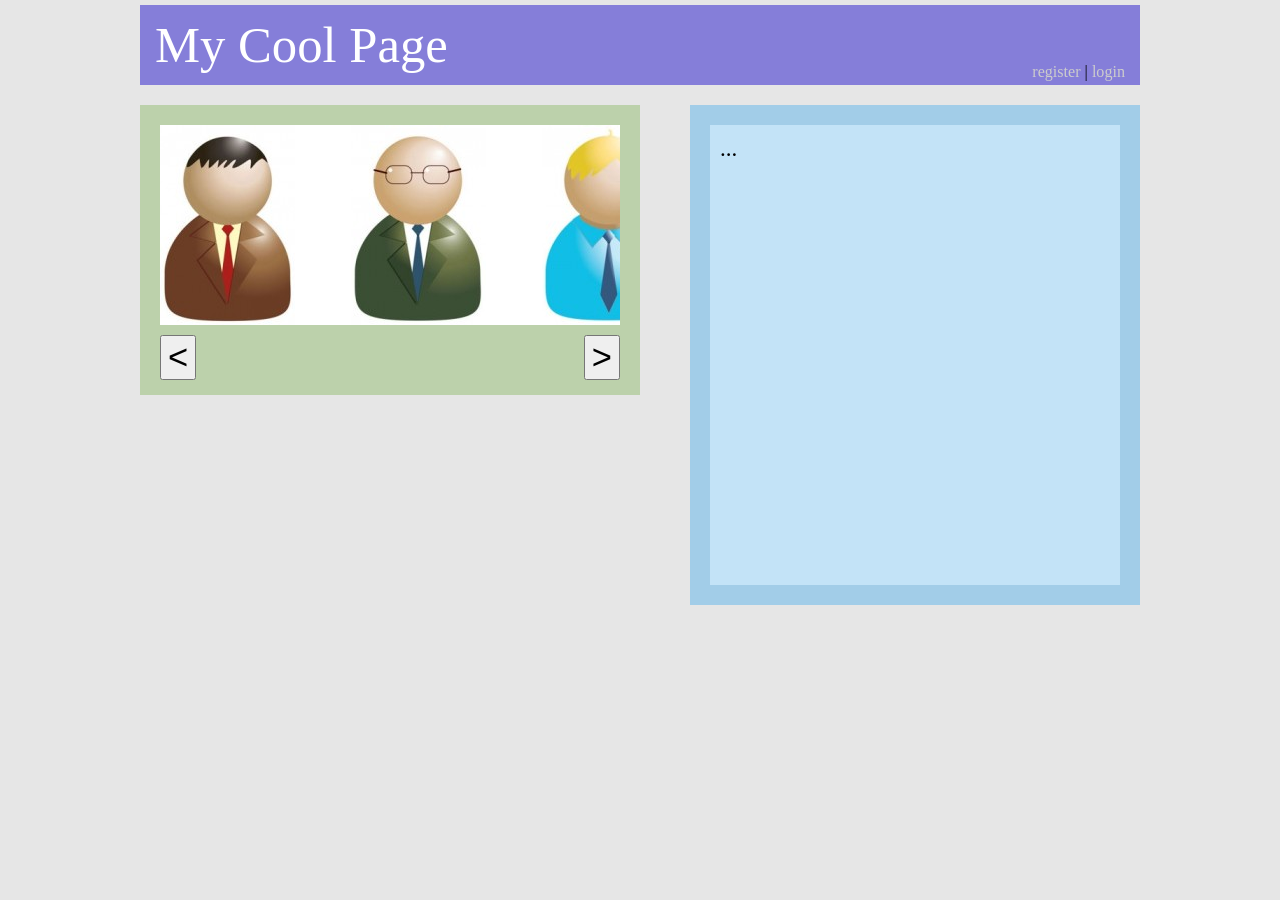
<file: day1/exercises/ex3/jsorg/index.html>
<!DOCTYPE html>
<html>
<head>
<meta charset="utf-8">

<title>My Cool Page</title>

<link rel="stylesheet" href="css/styles.css">

</head>

<body>

<div id="page">

	<header rel="js-header">
		<div class="logo">My Cool Page</div>

		<div class="controls" rel="js-controls">
			<a href="register.html" rel="nofollow js-register">register</a> |
			<a href="login.html" rel="nofollow js-login">login</a>
		</div>
	</header>

	<div id="carousel" rel="js-carousel">
		<div class="content" rel="js-content">
			<div class="items" rel="js-items">
				<div class="item person1" rel="js-item-0"></div>
				<div class="item person2" rel="js-item-1"></div>
				<div class="item person3" rel="js-item-2"></div>
				<div class="item person4" rel="js-item-3"></div>
				<div class="item person5" rel="js-item-4"></div>
				<div class="item person6" rel="js-item-5"></div>
			</div>
		</div>

		<div class="controls" rel="js-controls">
			<button class="left" rel="js-left">&lt;</button>
			<button class="right" rel="js-right">&gt;</button>
		</div>
	</div>

	<div id="details">
		<div class="content" rel="js-details">...</div>
	</div>

</div>

<div id="modal" rel="js-modal"></div>

<script src="js/jquery.js"></script>
<script src="js/eventemitter2.js"></script>
<script src="js/app.js"></script>

<script src="js/header.js"></script>
<script src="js/carousel.js"></script>
<script src="js/details.js"></script>

</body>
</html>
</file>
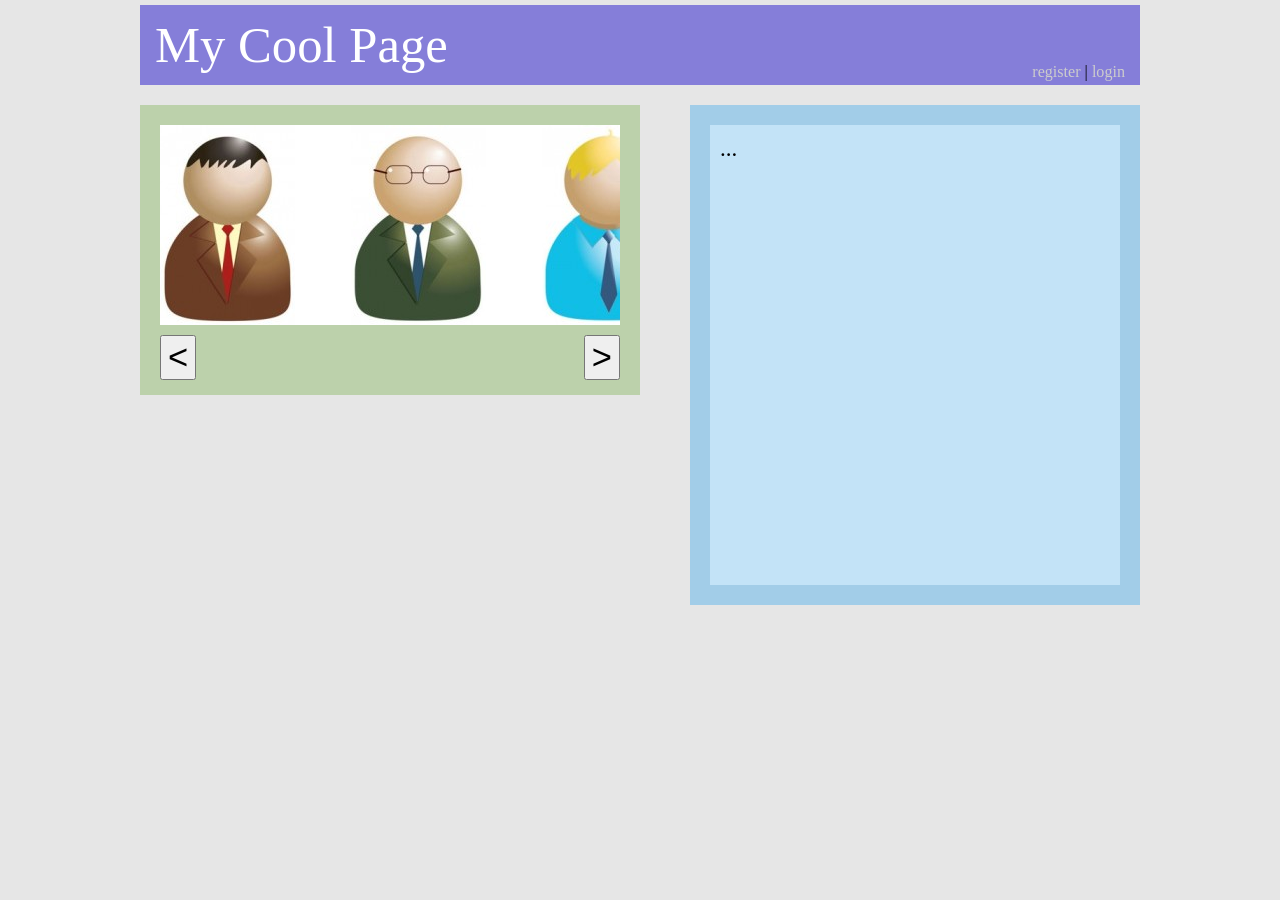
<file: day1/exercises/ex3/jsorg-solutions/task1/index.html>
<!DOCTYPE html>
<html>
<head>
<meta charset="utf-8">

<title>My Cool Page</title>

<link rel="stylesheet" href="css/styles.css">

</head>

<body>

<div id="page">

	<header rel="js-header">
		<div class="logo">My Cool Page</div>

		<div class="controls" rel="js-controls">
			<a href="register.html" rel="nofollow js-register">register</a> |
			<a href="login.html" rel="nofollow js-login">login</a>
		</div>
	</header>

	<div id="carousel" rel="js-carousel">
		<div class="content" rel="js-content">
			<div class="items" rel="js-items">
				<div class="item person1" rel="js-item-0"></div>
				<div class="item person2" rel="js-item-1"></div>
				<div class="item person3" rel="js-item-2"></div>
				<div class="item person4" rel="js-item-3"></div>
				<div class="item person5" rel="js-item-4"></div>
				<div class="item person6" rel="js-item-5"></div>
			</div>
		</div>

		<div class="controls" rel="js-controls">
			<button class="left" rel="js-left">&lt;</button>
			<button class="right" rel="js-right">&gt;</button>
		</div>
	</div>

	<div id="details">
		<div class="content" rel="js-details">...</div>
	</div>

</div>

<div id="modal" rel="js-modal"></div>

<script src="js/jquery.js"></script>
<script src="js/header.js"></script>
<script src="js/carousel.js"></script>
<script src="js/details.js"></script>

</body>
</html>
</file>
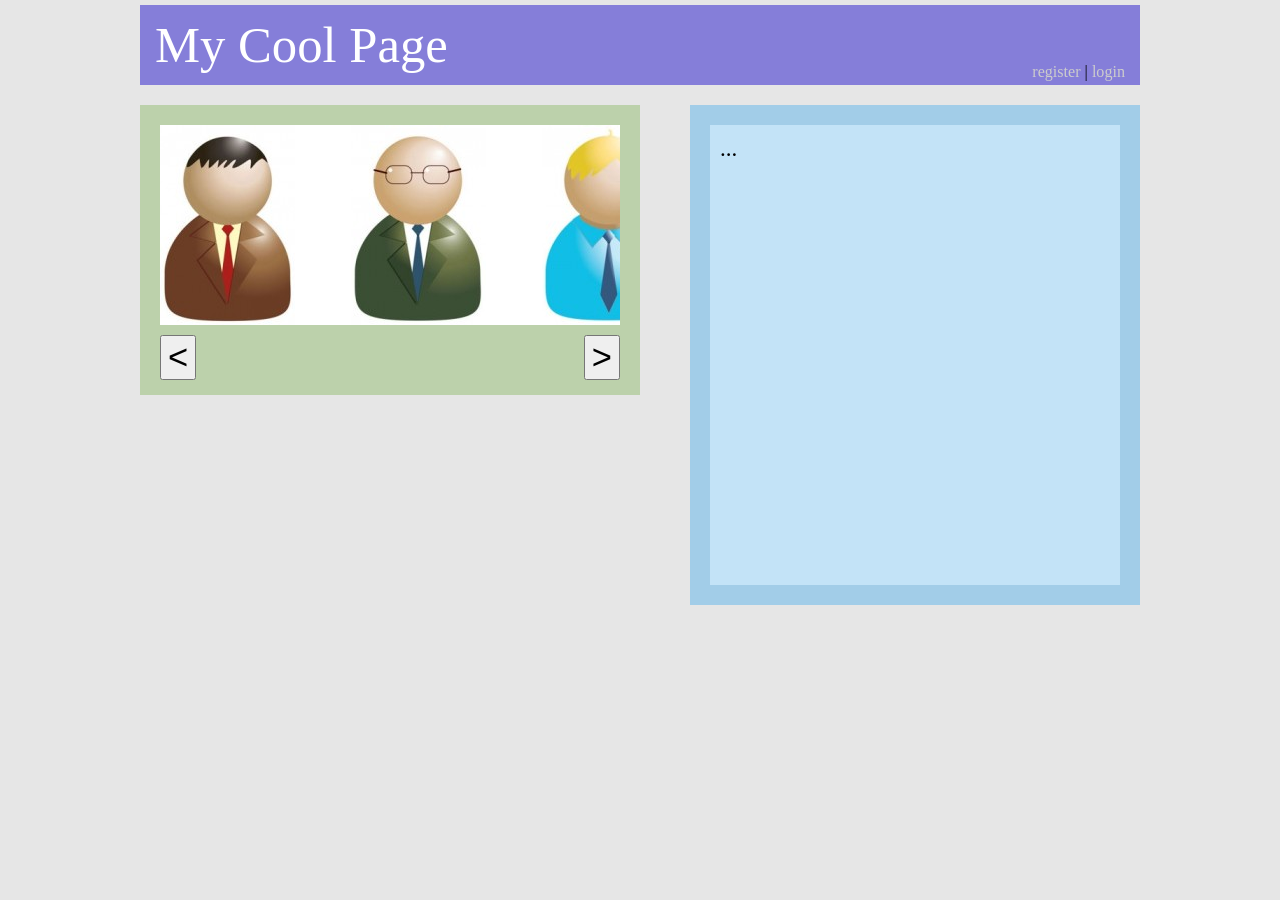
<file: day1/exercises/ex3/jsorg-solutions/task3/index.html>
<!DOCTYPE html>
<html>
<head>
<meta charset="utf-8">

<title>My Cool Page</title>

<link rel="stylesheet" href="css/styles.css">

</head>

<body>

<div id="page">

	<header rel="js-header">
		<div class="logo">My Cool Page</div>

		<div class="controls" rel="js-controls">
			<a href="register.html" rel="nofollow js-register">register</a> |
			<a href="login.html" rel="nofollow js-login">login</a>
		</div>
	</header>

	<div id="carousel" rel="js-carousel">
		<div class="content" rel="js-content">
			<div class="items" rel="js-items">
				<div class="item person1" rel="js-item-0"></div>
				<div class="item person2" rel="js-item-1"></div>
				<div class="item person3" rel="js-item-2"></div>
				<div class="item person4" rel="js-item-3"></div>
				<div class="item person5" rel="js-item-4"></div>
				<div class="item person6" rel="js-item-5"></div>
			</div>
		</div>

		<div class="controls" rel="js-controls">
			<button class="left" rel="js-left">&lt;</button>
			<button class="right" rel="js-right">&gt;</button>
		</div>
	</div>

	<div id="details">
		<div class="content" rel="js-details">...</div>
	</div>

</div>

<div id="modal" rel="js-modal"></div>

<script src="js/jquery.js"></script>
<script src="js/header.js"></script>
<script src="js/carousel.js"></script>
<script src="js/details.js"></script>
<script src="js/app.js"></script>

</body>
</html>
</file>
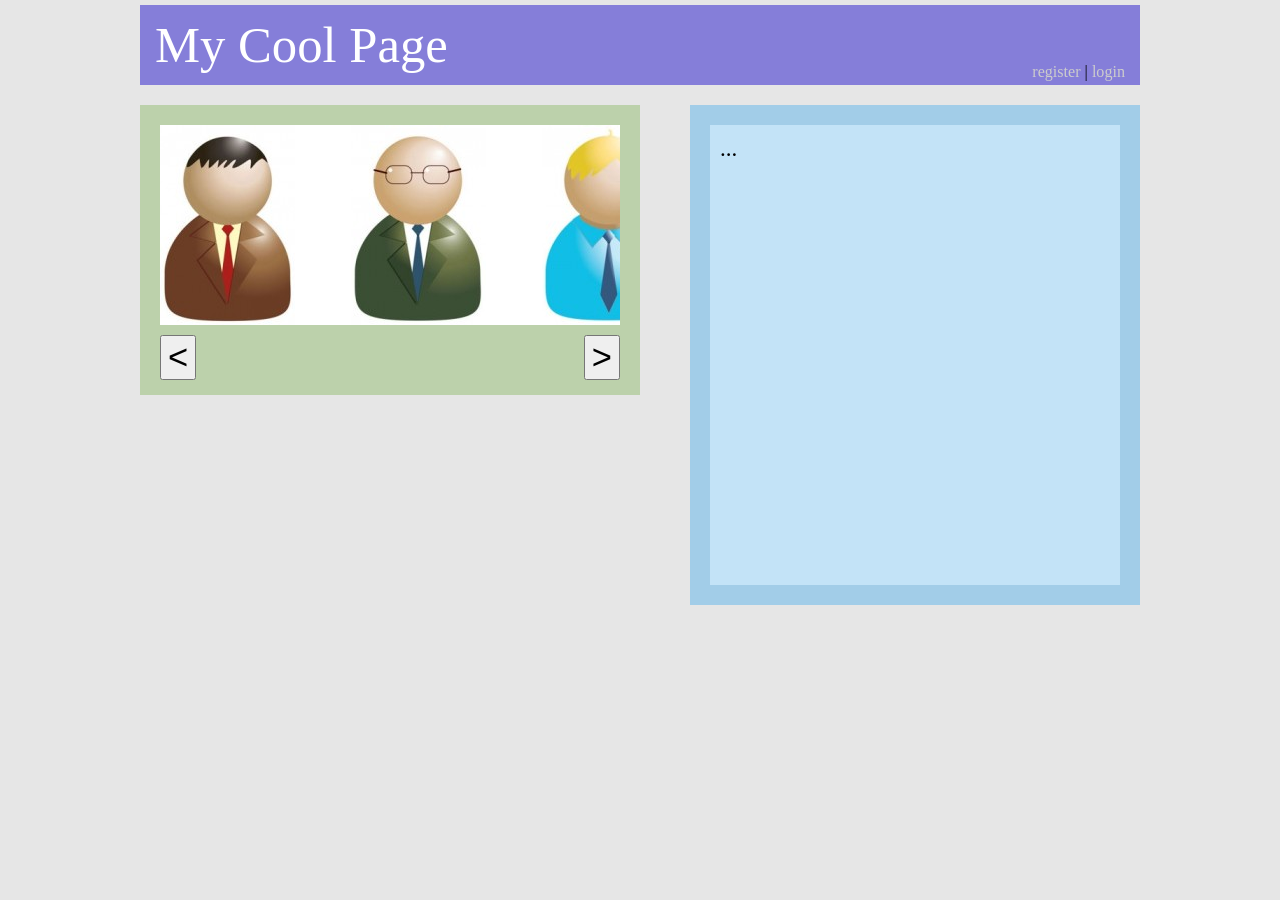
<file: day1/exercises/ex3/jsorg-solutions/task4/index.html>
<!DOCTYPE html>
<html>
<head>
<meta charset="utf-8">

<title>My Cool Page</title>

<link rel="stylesheet" href="css/styles.css">

</head>

<body>

<div id="page">

	<header rel="js-header">
		<div class="logo">My Cool Page</div>

		<div class="controls" rel="js-controls">
			<a href="register.html" rel="nofollow js-register">register</a> |
			<a href="login.html" rel="nofollow js-login">login</a>
		</div>
	</header>

	<div id="carousel" rel="js-carousel">
		<div class="content" rel="js-content">
			<div class="items" rel="js-items">
				<div class="item person1" rel="js-item-0"></div>
				<div class="item person2" rel="js-item-1"></div>
				<div class="item person3" rel="js-item-2"></div>
				<div class="item person4" rel="js-item-3"></div>
				<div class="item person5" rel="js-item-4"></div>
				<div class="item person6" rel="js-item-5"></div>
			</div>
		</div>

		<div class="controls" rel="js-controls">
			<button class="left" rel="js-left">&lt;</button>
			<button class="right" rel="js-right">&gt;</button>
		</div>
	</div>

	<div id="details">
		<div class="content" rel="js-details">...</div>
	</div>

</div>

<div id="modal" rel="js-modal"><div class="close" rel="js-close">X</div><div class="content" rel="js-content"></div></div>

<script src="js/jquery.js"></script>
<script src="js/eventemitter2.js"></script>
<script src="js/app.js"></script>
<script src="js/header.js"></script>
<script src="js/carousel.js"></script>
<script src="js/details.js"></script>

</body>
</html>
</file>
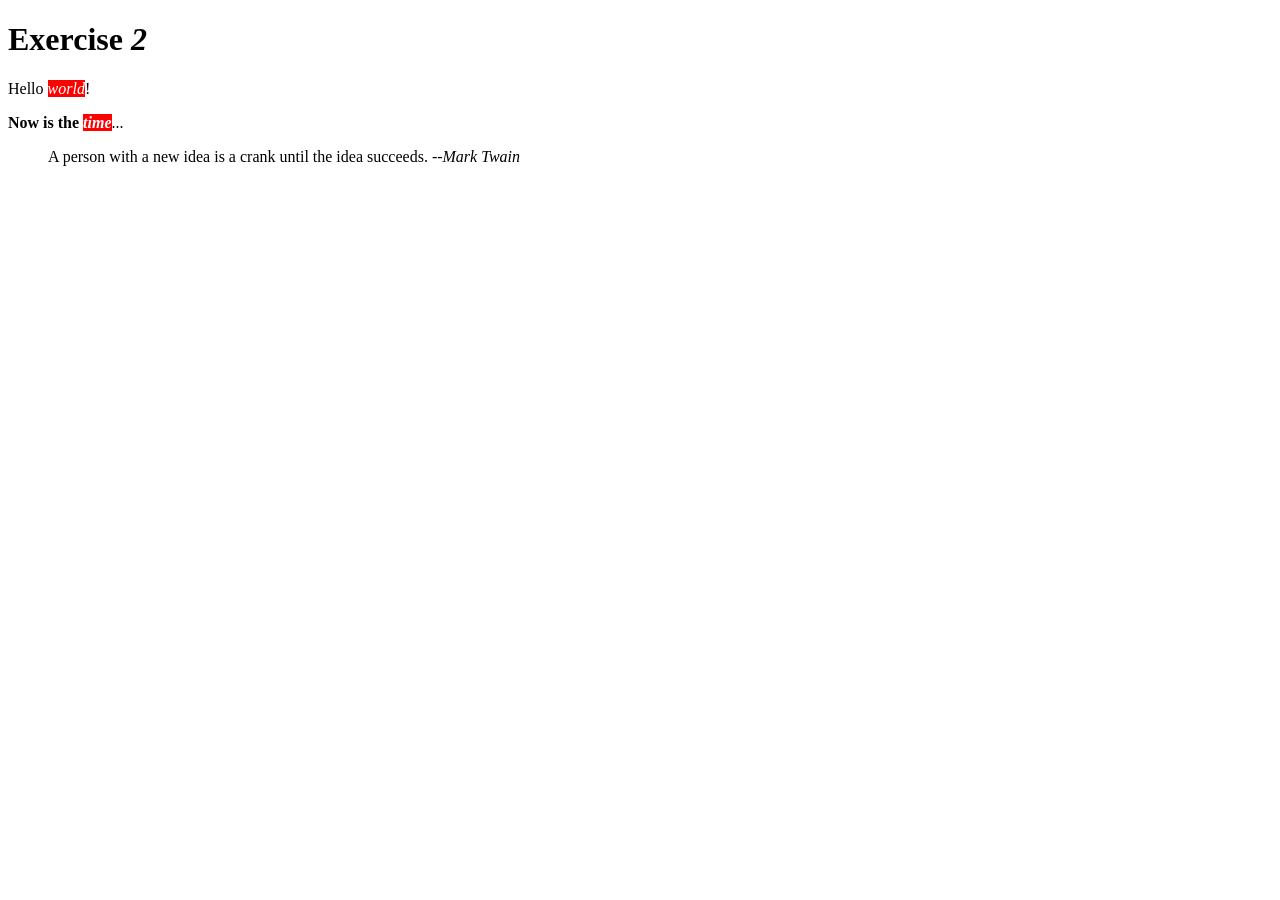
<file: day2/exercises/ex2/ex2-fixed.html>
<!DOCTYPE html>
<html>
<head>
<title>Exercise 2</title>
<style>
.highlighted { background-color:red; color:white; }
</style>
</head>
<body>

<h1>Exercise <em>2</em></h1>

<p id="p1">
Hello <em>world</em>!
</p>
<p class="p">
<strong>Now is the <em>time</em></strong>...
</p>

<blockquote>
A person with a new idea is a crank until the idea succeeds. <em>--Mark Twain</em>
</blockquote>

<script src="jquery.js"></script>
<script src="ex2-fixed.js"></script>

</body>
</html>
</file>
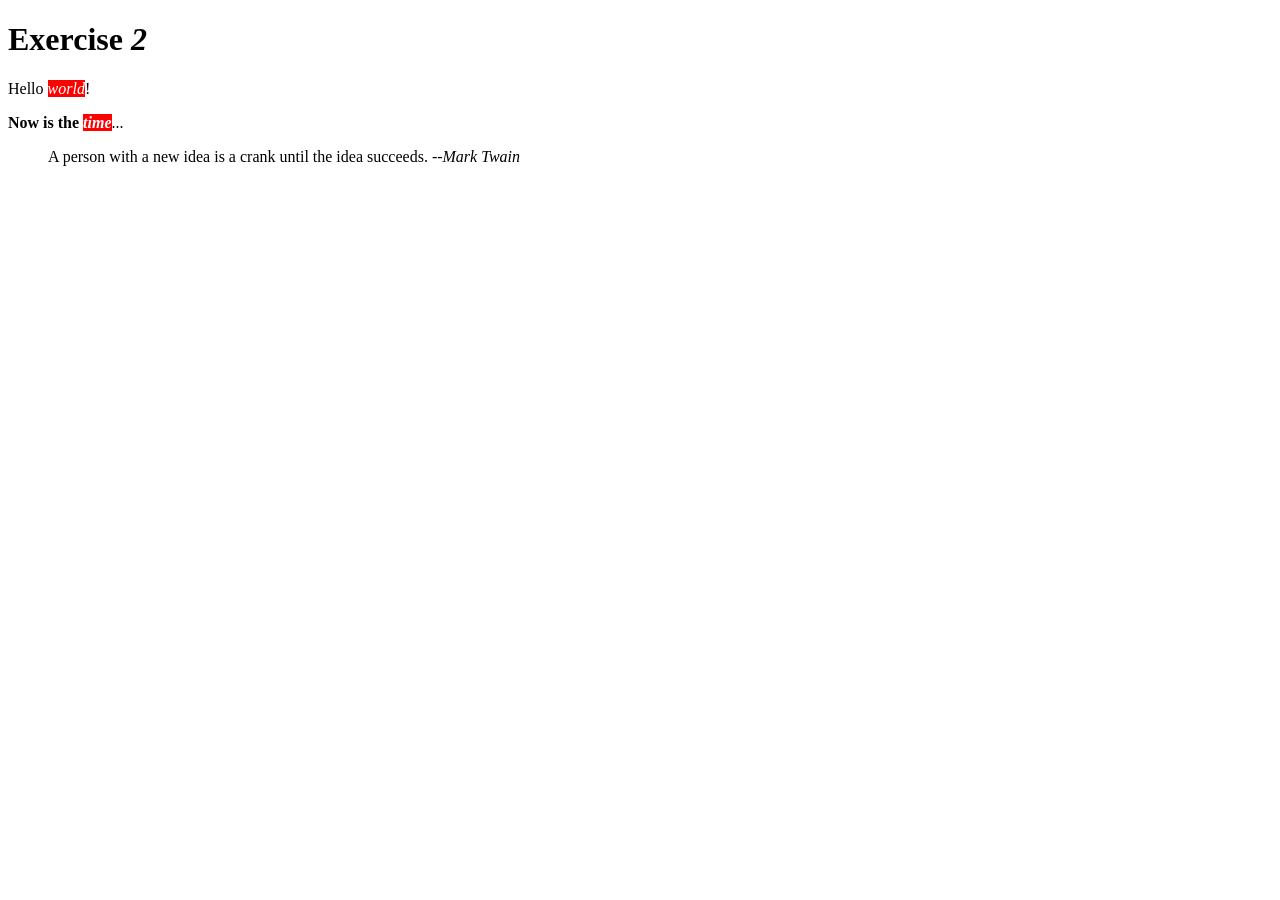
<file: day2/exercises/ex2/ex2.html>
<!DOCTYPE html>
<html>
<head>
<title>Exercise 2</title>
<style>
.highlighted { background-color:red; color:white; }
</style>
</head>
<body>

<h1>Exercise <em>2</em></h1>

<p id="p1">
Hello <em>world</em>!
</p>
<p class="p">
<strong>Now is the <em>time</em></strong>...
</p>

<blockquote>
A person with a new idea is a crank until the idea succeeds. <em>--Mark Twain</em>
</blockquote>

<script src="jquery.js"></script>
<script src="ex2.js"></script>

</body>
</html>
</file>
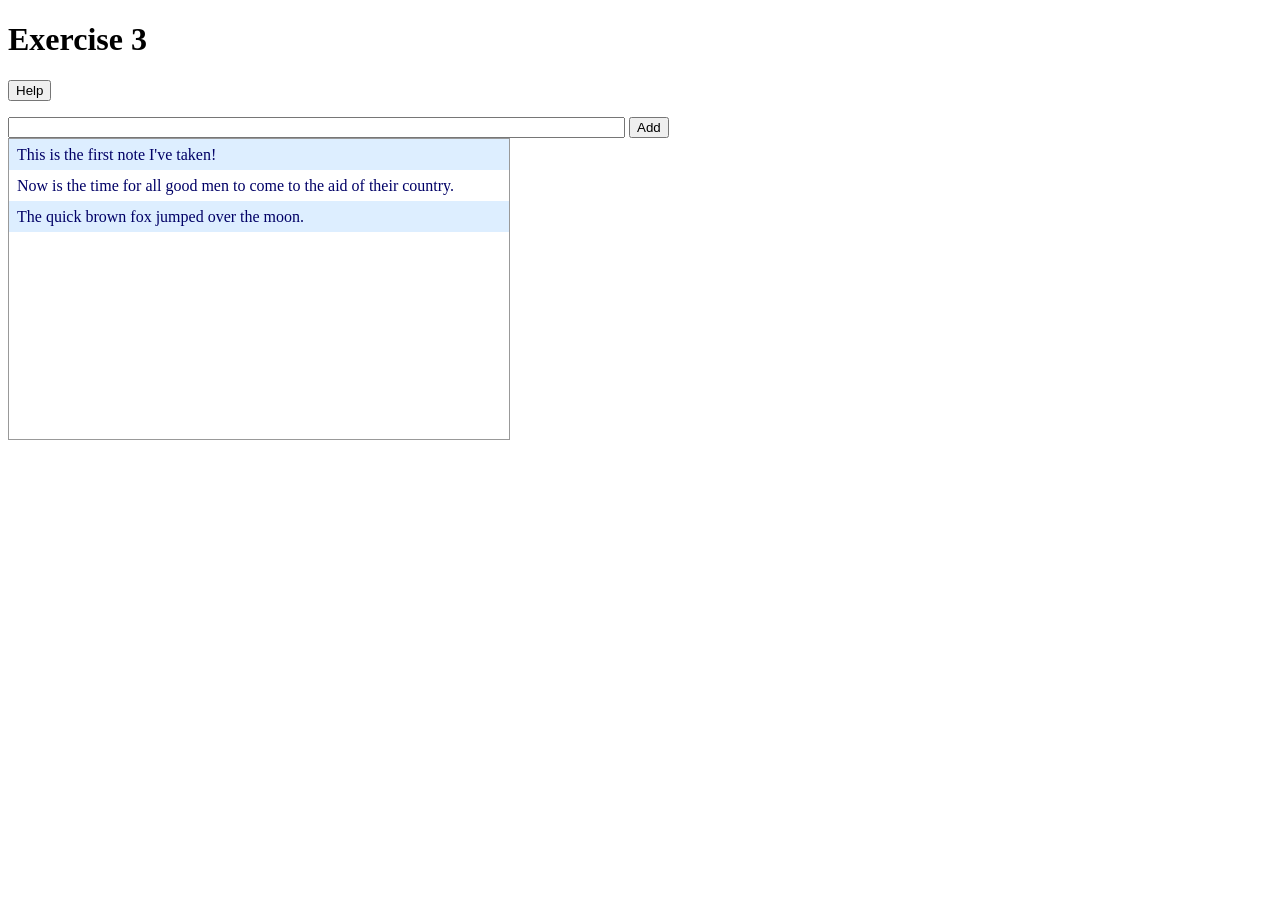
<file: day3/exercises/ex3/ex3-fixed.html>
<!DOCTYPE html>
<html>
<head>
<title>Exercise 3</title>
<link rel="stylesheet" href="ex3.css">
</head>
<body>

<h1>Exercise 3</h1>

<div id="help">
	<p>
		<strong>Instructions:</strong> Add notes to the list by typing into the text box and clicking "Add".
	</p>
	<p>
		Ex:
		<a class="note" href="#">Some notes taken</a>
	</p>
</div>

<p>
	<input id="open_help" type="button" value="Help">
</p>

<input id="note" size="75"> <input id="add_note" type="button" value="Add">

<div id="notes"></div>

<script src="jquery.js"></script>
<script src="ex3-fixed.js"></script>

</body>
</html>
</file>
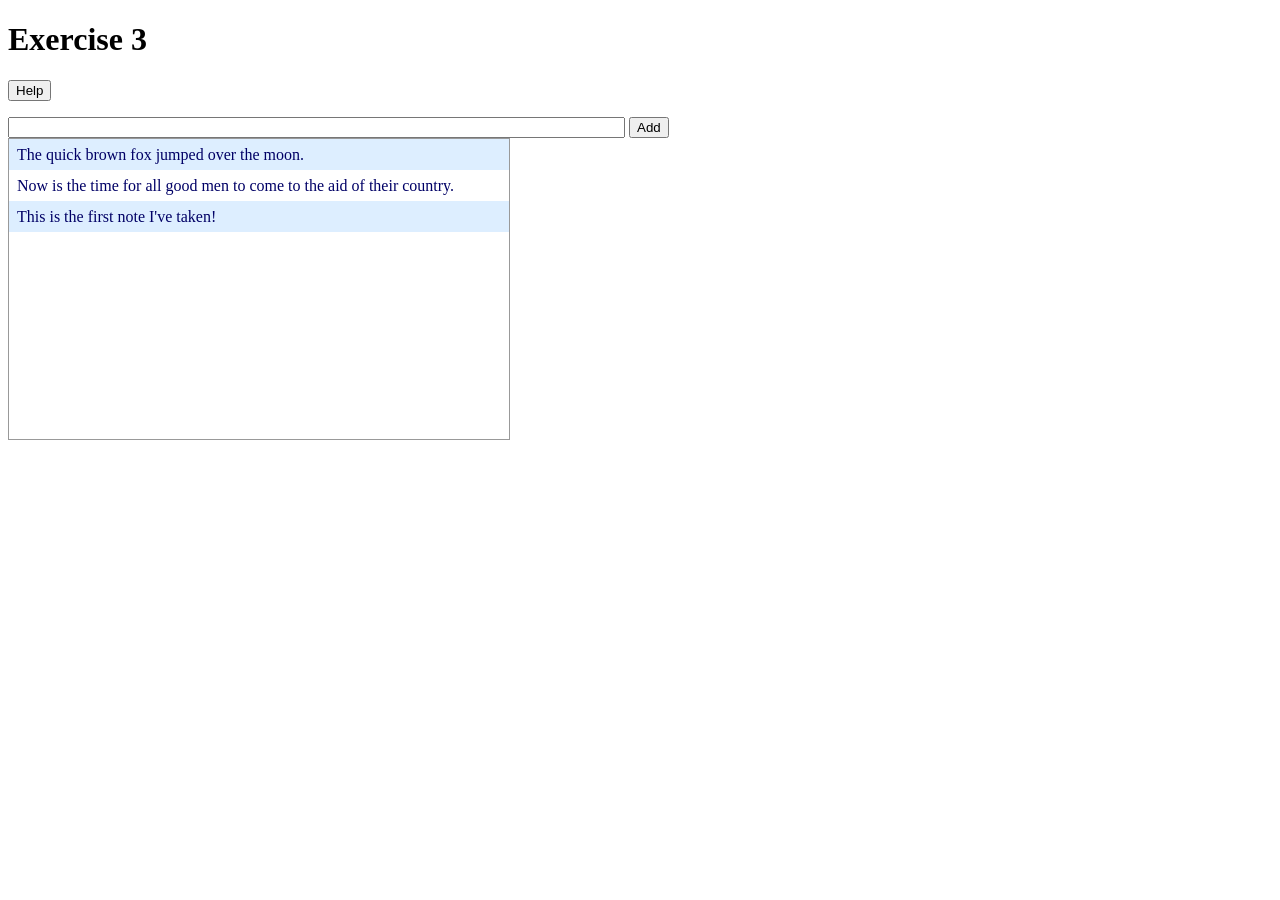
<file: day3/exercises/ex3/ex3.html>
<!DOCTYPE html>
<html>
<head>
<title>Exercise 3</title>
<link rel="stylesheet" href="ex3.css">
</head>
<body>

<h1>Exercise 3</h1>

<div id="help">
	<p>
		<strong>Instructions:</strong> Add notes to the list by typing into the text box and clicking "Add".
	</p>
	<p>
		Ex:
		<a class="note" href="#">Some notes taken</a>
	</p>
</div>

<p>
	<input id="open_help" type="button" value="Help">
</p>

<input id="note" size="75"> <input id="add_note" type="button" value="Add">

<div id="notes"></div>

<script src="jquery.js"></script>
<script src="ex3.js"></script>

</body>
</html>
</file>
<file: day1/exercises/ex3/jsorg/css/styles.css>
html, body {
	padding: 0px;
	margin: 0px;
	font-size: 1.2em;
	background-color: #e6e6e6;
}

#page {
	position: relative;
	margin: 5px auto;
	width: 95%;
	min-width: 700px;
	max-width: 1000px;
}

header {
	position: relative;
	height: 80px;
	background-color: #857ed9;
}

header > .logo {
	position: absolute;
	left: 15px;
	top: 50%;
	transform: translateY(-50%);
	font-size: 2.2em;
	color: #fff;
}

header > .controls {
	position: absolute;
	right: 15px;
	bottom: 5%;
	font-size: 0.7em;
	color: #000;
}

header > .controls > a {
	color: #ccc;
	text-decoration: none;
}

#carousel {
	box-sizing: border-box;
	position: absolute;
	top: 100px;
	width: 50%;
	height: 290px;
	padding: 20px;
	background-color: #bcd1ab;
}

#carousel > .content {
	position: relative;
	width: 100%;
	height: 200px;
	background-color: #fff;
	overflow: hidden;
}

#carousel > .content > .items {
	position: absolute;
	white-space: nowrap;
	left: 0px;
	transition: left 0.5s ease-out;
	overflow: hidden;
}

#carousel > .content > .items > .item {
	display: inline-block;
	position: relative;
	width: 135px;
	height: 200px;
	margin-right: 50px;
	overflow: hidden;
	cursor: pointer;
	background-image: url(../images/carousel.jpg);
	background-repeat: no-repeat;
}

#carousel > .content > .items > .item:last-child {
	margin-right: 0px;
}

#carousel > .controls {
	position: relative;
	bottom: -55px;
	width: 100%;
}

#carousel > .controls > button {
	position: absolute;
	font-size: 1.5em;
	bottom: 0px;
}

#carousel > .controls > .left {
	left: 0px;
}

#carousel > .controls > .right {
	right: 0px;
}

#details {
	box-sizing: border-box;
	position: absolute;
	top: 100px;
	right: 0px;
	width: 45%;
	height: 500px;
	padding: 20px;
	background-color: #a2cde8;
}

#details > .content {
	box-sizing: border-box;
	position: relative;
	width: 100%;
	height: 100%;
	padding: 10px;
	background-color: #c3e3f7;
	overflow-y: scroll;
}

#details > .content > h1:first-child {
	margin-top: 0px;
}

#details > .content > .portrait {
	width: 135px;
	height: 200px;
	overflow: hidden;
	background-image: url(../images/carousel.jpg);
	background-repeat: no-repeat;
}

.person1 {
	background-position: 0px 0px;
}

.person2 {
	background-position: -142px 0px;
}

.person3 {
	background-position: -284px 0px;
}

.person4 {
	background-position: 0px -225px;
}

.person5 {
	background-position: -142px -225px;
}

.person6 {
	background-position: -284px -225px;
}

#modal {
	position: absolute;
	display: none;
	width: 500px;
	height: 400px;
	left: 50%;
	top: 50%;
	transform: translate(-50%,-50%);
	background-color: #fff;
	border: 3px solid #c69;
}
</file>
<file: day1/exercises/ex3/jsorg-solutions/task1/css/styles.css>
html, body {
	padding: 0px;
	margin: 0px;
	font-size: 1.2em;
	background-color: #e6e6e6;
}

#page {
	position: relative;
	margin: 5px auto;
	width: 95%;
	min-width: 700px;
	max-width: 1000px;
}

header {
	position: relative;
	height: 80px;
	background-color: #857ed9;
}

header > .logo {
	position: absolute;
	left: 15px;
	top: 50%;
	transform: translateY(-50%);
	font-size: 2.2em;
	color: #fff;
}

header > .controls {
	position: absolute;
	right: 15px;
	bottom: 5%;
	font-size: 0.7em;
	color: #000;
}

header > .controls > a {
	color: #ccc;
	text-decoration: none;
}

#carousel {
	box-sizing: border-box;
	position: absolute;
	top: 100px;
	width: 50%;
	height: 290px;
	padding: 20px;
	background-color: #bcd1ab;
}

#carousel > .content {
	position: relative;
	width: 100%;
	height: 200px;
	background-color: #fff;
	overflow: hidden;
}

#carousel > .content > .items {
	position: absolute;
	white-space: nowrap;
	left: 0px;
	transition: left 0.5s ease-out;
	overflow: hidden;
}

#carousel > .content > .items > .item {
	display: inline-block;
	position: relative;
	width: 135px;
	height: 200px;
	margin-right: 50px;
	overflow: hidden;
	cursor: pointer;
	background-image: url(../images/carousel.jpg);
	background-repeat: no-repeat;
}

#carousel > .content > .items > .item:last-child {
	margin-right: 0px;
}

#carousel > .controls {
	position: relative;
	bottom: -55px;
	width: 100%;
}

#carousel > .controls > button {
	position: absolute;
	font-size: 1.5em;
	bottom: 0px;
}

#carousel > .controls > .left {
	left: 0px;
}

#carousel > .controls > .right {
	right: 0px;
}

#details {
	box-sizing: border-box;
	position: absolute;
	top: 100px;
	right: 0px;
	width: 45%;
	height: 500px;
	padding: 20px;
	background-color: #a2cde8;
}

#details > .content {
	box-sizing: border-box;
	position: relative;
	width: 100%;
	height: 100%;
	padding: 10px;
	background-color: #c3e3f7;
	overflow-y: scroll;
}

#details > .content > h1:first-child {
	margin-top: 0px;
}

#details > .content > .portrait {
	width: 135px;
	height: 200px;
	overflow: hidden;
	background-image: url(../images/carousel.jpg);
	background-repeat: no-repeat;
}

.person1 {
	background-position: 0px 0px;
}

.person2 {
	background-position: -142px 0px;
}

.person3 {
	background-position: -284px 0px;
}

.person4 {
	background-position: 0px -225px;
}

.person5 {
	background-position: -142px -225px;
}

.person6 {
	background-position: -284px -225px;
}

#modal {
	position: absolute;
	display: none;
	width: 500px;
	height: 400px;
	left: 50%;
	top: 50%;
	transform: translate(-50%,-50%);
	background-color: #fff;
	border: 3px solid #c69;
}
</file>
<file: day1/exercises/ex3/jsorg-solutions/task3/css/styles.css>
html, body {
	padding: 0px;
	margin: 0px;
	font-size: 1.2em;
	background-color: #e6e6e6;
}

#page {
	position: relative;
	margin: 5px auto;
	width: 95%;
	min-width: 700px;
	max-width: 1000px;
}

header {
	position: relative;
	height: 80px;
	background-color: #857ed9;
}

header > .logo {
	position: absolute;
	left: 15px;
	top: 50%;
	transform: translateY(-50%);
	font-size: 2.2em;
	color: #fff;
}

header > .controls {
	position: absolute;
	right: 15px;
	bottom: 5%;
	font-size: 0.7em;
	color: #000;
}

header > .controls > a {
	color: #ccc;
	text-decoration: none;
}

#carousel {
	box-sizing: border-box;
	position: absolute;
	top: 100px;
	width: 50%;
	height: 290px;
	padding: 20px;
	background-color: #bcd1ab;
}

#carousel > .content {
	position: relative;
	width: 100%;
	height: 200px;
	background-color: #fff;
	overflow: hidden;
}

#carousel > .content > .items {
	position: absolute;
	white-space: nowrap;
	left: 0px;
	transition: left 0.5s ease-out;
	overflow: hidden;
}

#carousel > .content > .items > .item {
	display: inline-block;
	position: relative;
	width: 135px;
	height: 200px;
	margin-right: 50px;
	overflow: hidden;
	cursor: pointer;
	background-image: url(../images/carousel.jpg);
	background-repeat: no-repeat;
}

#carousel > .content > .items > .item:last-child {
	margin-right: 0px;
}

#carousel > .controls {
	position: relative;
	bottom: -55px;
	width: 100%;
}

#carousel > .controls > button {
	position: absolute;
	font-size: 1.5em;
	bottom: 0px;
}

#carousel > .controls > .left {
	left: 0px;
}

#carousel > .controls > .right {
	right: 0px;
}

#details {
	box-sizing: border-box;
	position: absolute;
	top: 100px;
	right: 0px;
	width: 45%;
	height: 500px;
	padding: 20px;
	background-color: #a2cde8;
}

#details > .content {
	box-sizing: border-box;
	position: relative;
	width: 100%;
	height: 100%;
	padding: 10px;
	background-color: #c3e3f7;
	overflow-y: scroll;
}

#details > .content > h1:first-child {
	margin-top: 0px;
}

#details > .content > .portrait {
	width: 135px;
	height: 200px;
	overflow: hidden;
	background-image: url(../images/carousel.jpg);
	background-repeat: no-repeat;
}

.person1 {
	background-position: 0px 0px;
}

.person2 {
	background-position: -142px 0px;
}

.person3 {
	background-position: -284px 0px;
}

.person4 {
	background-position: 0px -225px;
}

.person5 {
	background-position: -142px -225px;
}

.person6 {
	background-position: -284px -225px;
}

#modal {
	position: absolute;
	display: none;
	width: 500px;
	height: 400px;
	left: 50%;
	top: 50%;
	transform: translate(-50%,-50%);
	background-color: #fff;
	border: 3px solid #c69;
}
</file>
<file: day1/exercises/ex3/jsorg-solutions/task4/css/styles.css>
html, body {
	padding: 0px;
	margin: 0px;
	font-size: 1.2em;
	background-color: #e6e6e6;
}

#page {
	position: relative;
	margin: 5px auto;
	width: 95%;
	min-width: 700px;
	max-width: 1000px;
}

header {
	position: relative;
	height: 80px;
	background-color: #857ed9;
}

header > .logo {
	position: absolute;
	left: 15px;
	top: 50%;
	transform: translateY(-50%);
	font-size: 2.2em;
	color: #fff;
}

header > .controls {
	position: absolute;
	right: 15px;
	bottom: 5%;
	font-size: 0.7em;
	color: #000;
}

header > .controls > a {
	color: #ccc;
	text-decoration: none;
}

#carousel {
	box-sizing: border-box;
	position: absolute;
	top: 100px;
	width: 50%;
	height: 290px;
	padding: 20px;
	background-color: #bcd1ab;
}

#carousel > .content {
	position: relative;
	width: 100%;
	height: 200px;
	background-color: #fff;
	overflow: hidden;
}

#carousel > .content > .items {
	position: absolute;
	white-space: nowrap;
	left: 0px;
	transition: left 0.5s ease-out;
	overflow: hidden;
}

#carousel > .content > .items > .item {
	display: inline-block;
	position: relative;
	width: 135px;
	height: 200px;
	margin-right: 50px;
	overflow: hidden;
	cursor: pointer;
	background-image: url(../images/carousel.jpg);
	background-repeat: no-repeat;
}

#carousel > .content > .items > .item:last-child {
	margin-right: 0px;
}

#carousel > .controls {
	position: relative;
	bottom: -55px;
	width: 100%;
}

#carousel > .controls > button {
	position: absolute;
	font-size: 1.5em;
	bottom: 0px;
}

#carousel > .controls > .left {
	left: 0px;
}

#carousel > .controls > .right {
	right: 0px;
}

#details {
	box-sizing: border-box;
	position: absolute;
	top: 100px;
	right: 0px;
	width: 45%;
	height: 500px;
	padding: 20px;
	background-color: #a2cde8;
}

#details > .content {
	box-sizing: border-box;
	position: relative;
	width: 100%;
	height: 100%;
	padding: 10px;
	background-color: #c3e3f7;
	overflow-y: scroll;
}

#details > .content > h1:first-child {
	margin-top: 0px;
}

#details > .content > .portrait {
	width: 135px;
	height: 200px;
	overflow: hidden;
	background-image: url(../images/carousel.jpg);
	background-repeat: no-repeat;
}

.person1 {
	background-position: 0px 0px;
}

.person2 {
	background-position: -142px 0px;
}

.person3 {
	background-position: -284px 0px;
}

.person4 {
	background-position: 0px -225px;
}

.person5 {
	background-position: -142px -225px;
}

.person6 {
	background-position: -284px -225px;
}

#modal {
	position: absolute;
	display: none;
	width: 500px;
	height: 400px;
	left: 50%;
	top: 50%;
	transform: translate(-50%,-50%);
	background-color: #fff;
	border: 3px solid #c69;
}

#modal > .close {
	position: absolute;
	right: -10px;
	top: -10px;
	background-color: #fff;
	border: 3px solid #c69;
	cursor: pointer;
}

#modal > .content {
	width: 100%;
	height: 100%;
}
</file>
<file: day3/exercises/ex3/ex3.css>
#notes {
	border: 1px solid #999;
	width: 500px;
	height: 300px;
	overflow: scroll;
	overflow-y: scroll;
	overflow-x: hidden;
}

#notes.active {
	border: 1px solid yellow;
}

.note {
	display: block;
	font-size: 16px;
	line-height: 23px;
	color: #006;
	padding: 4px 8px;
	text-decoration: none;
}

.note:nth-child(odd) {
	background-color: #def;
}

.note:nth-child(even) {
	background-color: #fff;
}

.note.highlighted {
	background-color: yellow;
}

#help {
	display: none;
	position: absolute;
	left: 50px;
	top: 25px;
	width: 200px;
	border: 2px solid #000;
	background-color: #eee;
	padding: 15px;
}

#help .note {
	cursor: default;
}
</file>
